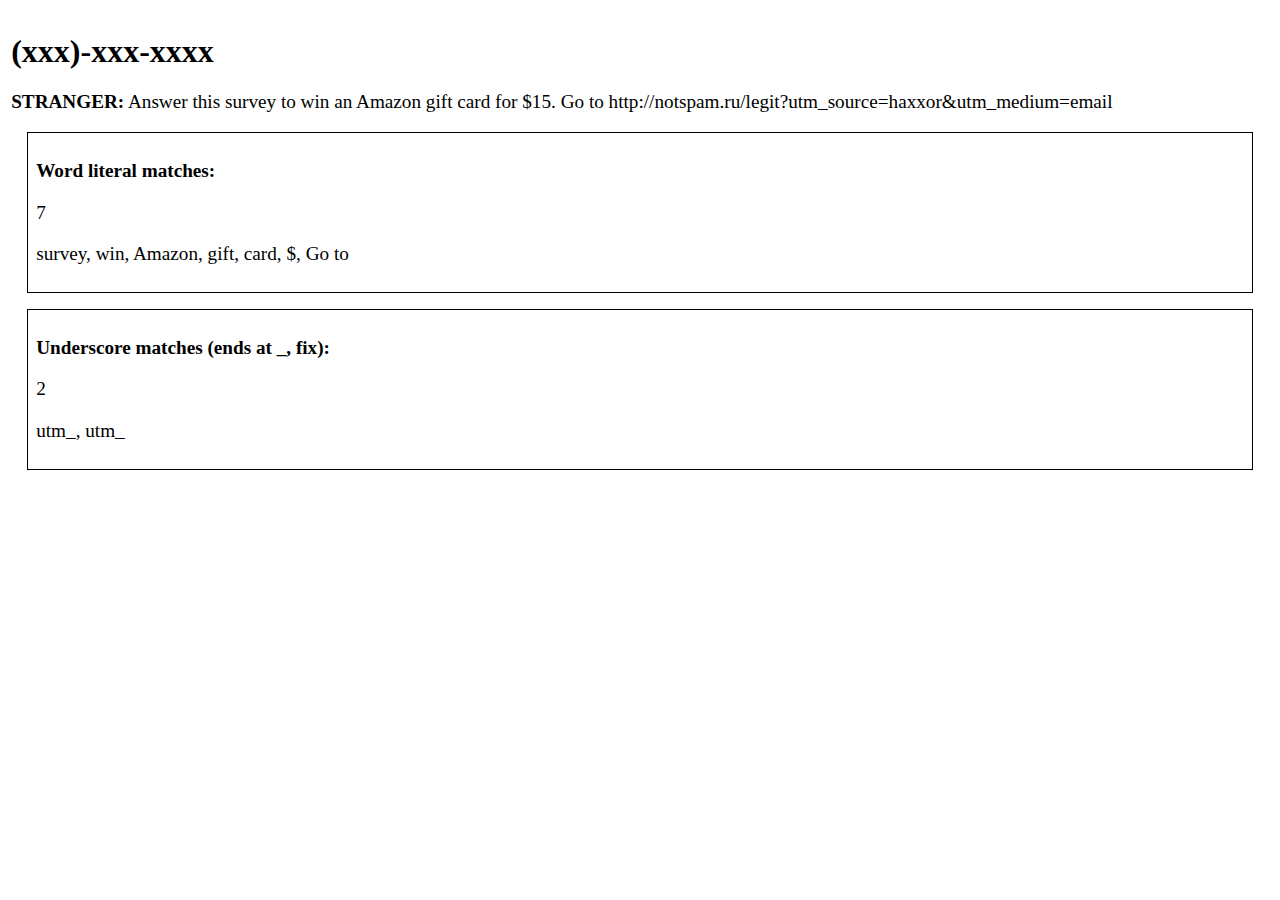
<file: index.html>
<!DOCTYPE html>
    <head>
      <link rel="stylesheet" href="index.css">
      <script>
        function checkTextMessage() {
          let text = document.getElementById("text-message").innerHTML;
          let wordLiteralMatches = text.match(/survey|win|won|go to|\$|gift|card|amazon|irs|tax|must|bit.ly|bank|account|locked|log|password|username|deletion|delete|bitcoin|btc|urgent|now/gi);
          document.getElementById("matches").insertAdjacentHTML('beforeend', wordLiteralMatches.join(", "));
          document.getElementById("literal_matches_num").innerHTML = wordLiteralMatches.length;

          let underscoreMatches = text.match(/(utm_.*?)/);
          document.getElementById("underscore_matches").insertAdjacentHTML('beforeend', underscoreMatches.join(', '));
          document.getElementById("underscore_matches_num").innerHTML = underscoreMatches.length;
        }
      </script>
    </head>
    <body onload="checkTextMessage()">

      <h1>(xxx)-xxx-xxxx</h1>
      <p id="text-message"><b>STRANGER:</b> Answer this survey to win an Amazon gift card for $15. Go to http://notspam.ru/legit?utm_source=haxxor&utm_medium=email</p>
      
      <div class="matchCategories">
        <p><b>Word literal matches:</b></p>
        <p id="literal_matches_num"></p>
        <p id="matches"></p>
      </div>

      <div class="matchCategories">
        <p><b>Underscore matches (ends at _, fix):</b></p>
        <p id="underscore_matches_num"></p>
        <p id="underscore_matches"></p>
      </div>

    </body>
</html>
</file>
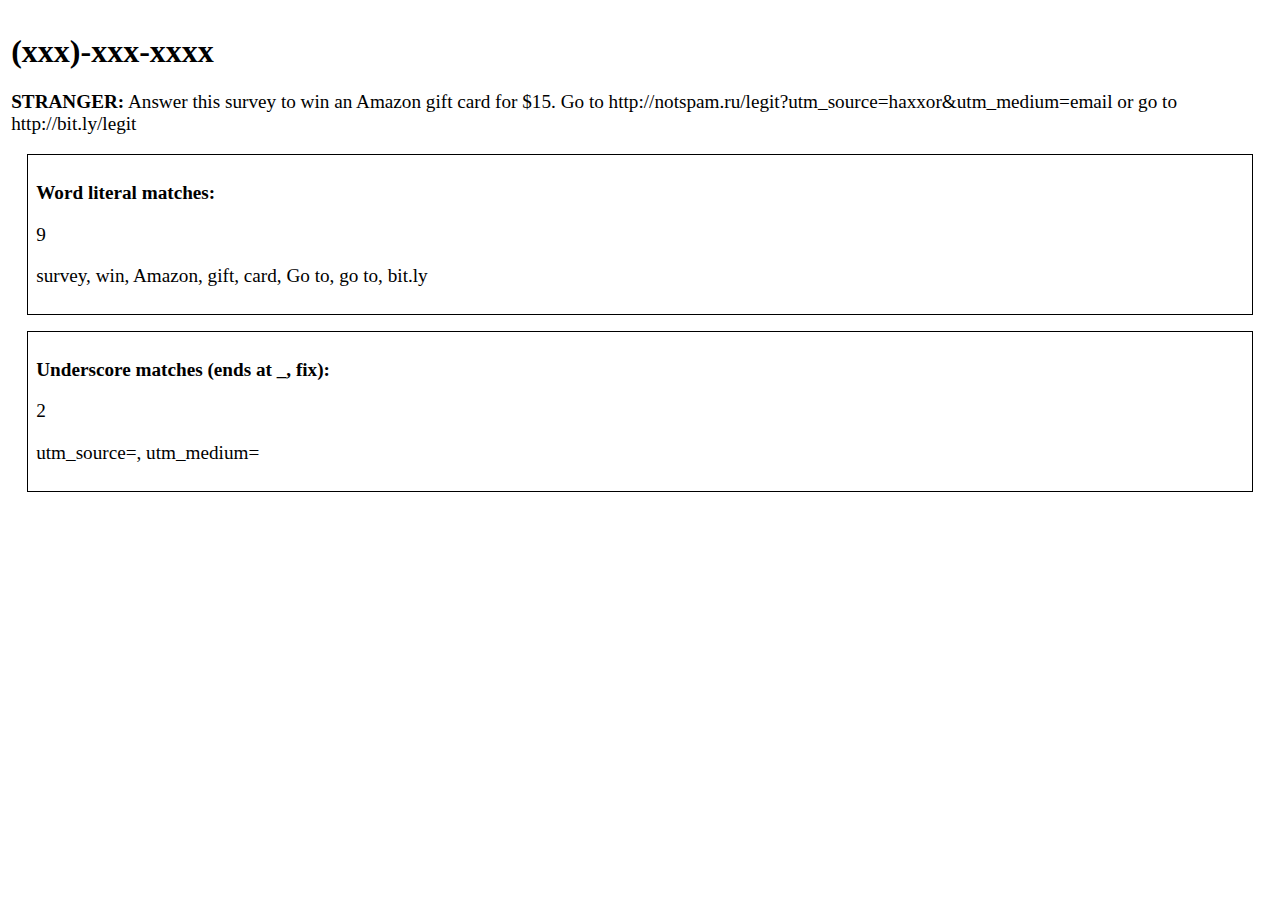
<file: Vanilla HTML+JS/index.html>
<!DOCTYPE html>
    <head>
      <link rel="stylesheet" href="index.css">
      <script src="regex.js"></script>
    </head>
    <body onload="checkTextMessage()">

      <h1>(xxx)-xxx-xxxx</h1>
      <p id="text-message"><b>STRANGER:</b> Answer this survey to win an Amazon gift card for $15. Go to http://notspam.ru/legit?utm_source=haxxor&utm_medium=email or go to http://bit.ly/legit</p>
      
      <div class="matchCategories">
        <p><b>Word literal matches:</b></p>
        <p id="literal_matches_num"></p>
        <p id="matches"></p>
      </div>

      <div class="matchCategories">
        <p><b>Underscore matches (ends at _, fix):</b></p>
        <p id="underscore_matches_num"></p>
        <p id="underscore_matches"></p>
      </div>

    </body>
</html>
</file>
<file: index.css>
.matchCategories {
  margin: 1rem;
  padding: 0.5rem;
  border: 1px solid black;
}

p {
  font-size: 1.2rem;
}

body {
  padding: 0.2rem;
}
</file>
<file: Vanilla HTML+JS/index.css>
.matchCategories {
  margin: 1rem;
  padding: 0.5rem;
  border: 1px solid black;
}

p {
  font-size: 1.2rem;
}

body {
  padding: 0.2rem;
}
</file>
